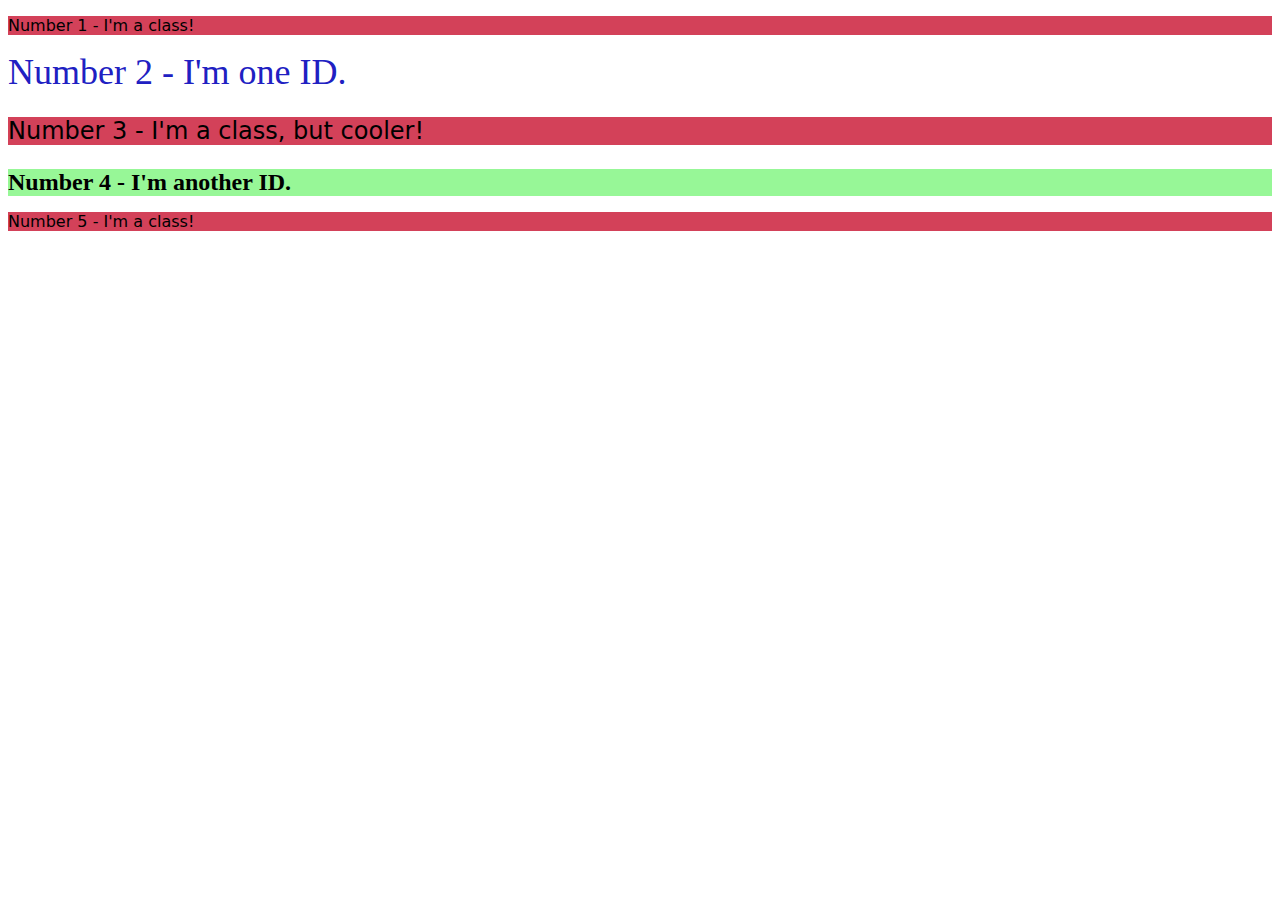
<file: foundations/intro-to-css/02-class-id-selectors/index.html>
<!DOCTYPE html>
<html lang="en">
  <head>
    <meta charset="UTF-8">
    <meta http-equiv="X-UA-Compatible" content="IE=edge">
    <meta name="viewport" content="width=device-width, initial-scale=1.0">
    <title>Class and ID Selectors</title>
    <link rel="stylesheet" href="style.css">
  </head>
  <body>
    <p class="cl1">Number 1 - I'm a class!</p>
    <div id="one">Number 2 - I'm one ID.</div>
    <p class="cl1" id="three">Number 3 - I'm a class, but cooler!</p>
    <div id="two">Number 4 - I'm another ID.</div>
    <p class="cl1">Number 5 - I'm a class!</p>
  </body>
</html>
</file>
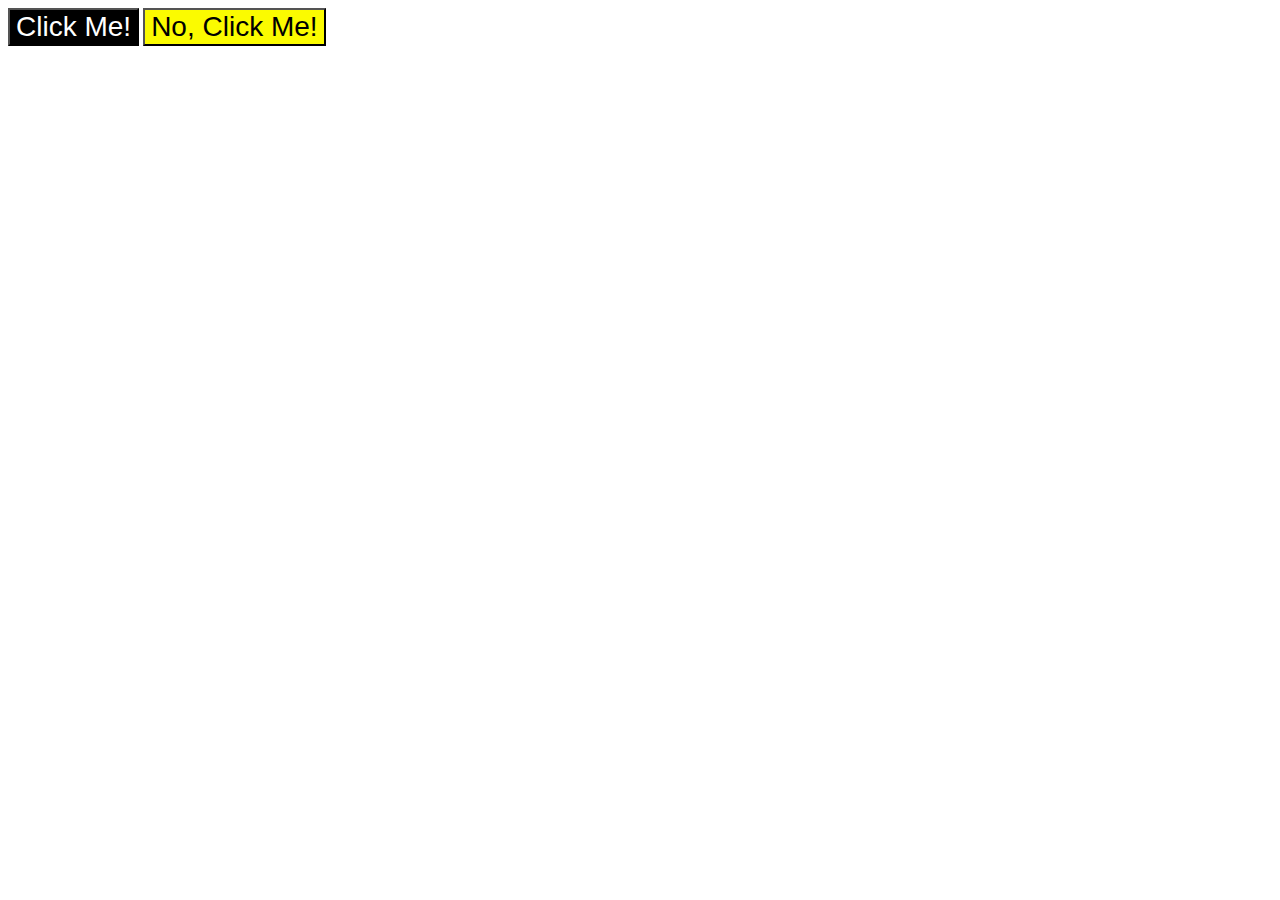
<file: foundations/intro-to-css/03-grouping-selectors/index.html>
<!DOCTYPE html>
<html lang="en">
  <head>
    <meta charset="UTF-8">
    <meta http-equiv="X-UA-Compatible" content="IE=edge">
    <meta name="viewport" content="width=device-width, initial-scale=1.0">
    <title>Grouping Selectors</title>
    <link rel="stylesheet" href="style.css">
  </head>
  <body>
    <button class="cl1">Click Me!</button>
    <button class="cl2">No, Click Me!</button>
  </body>
</html>
</file>
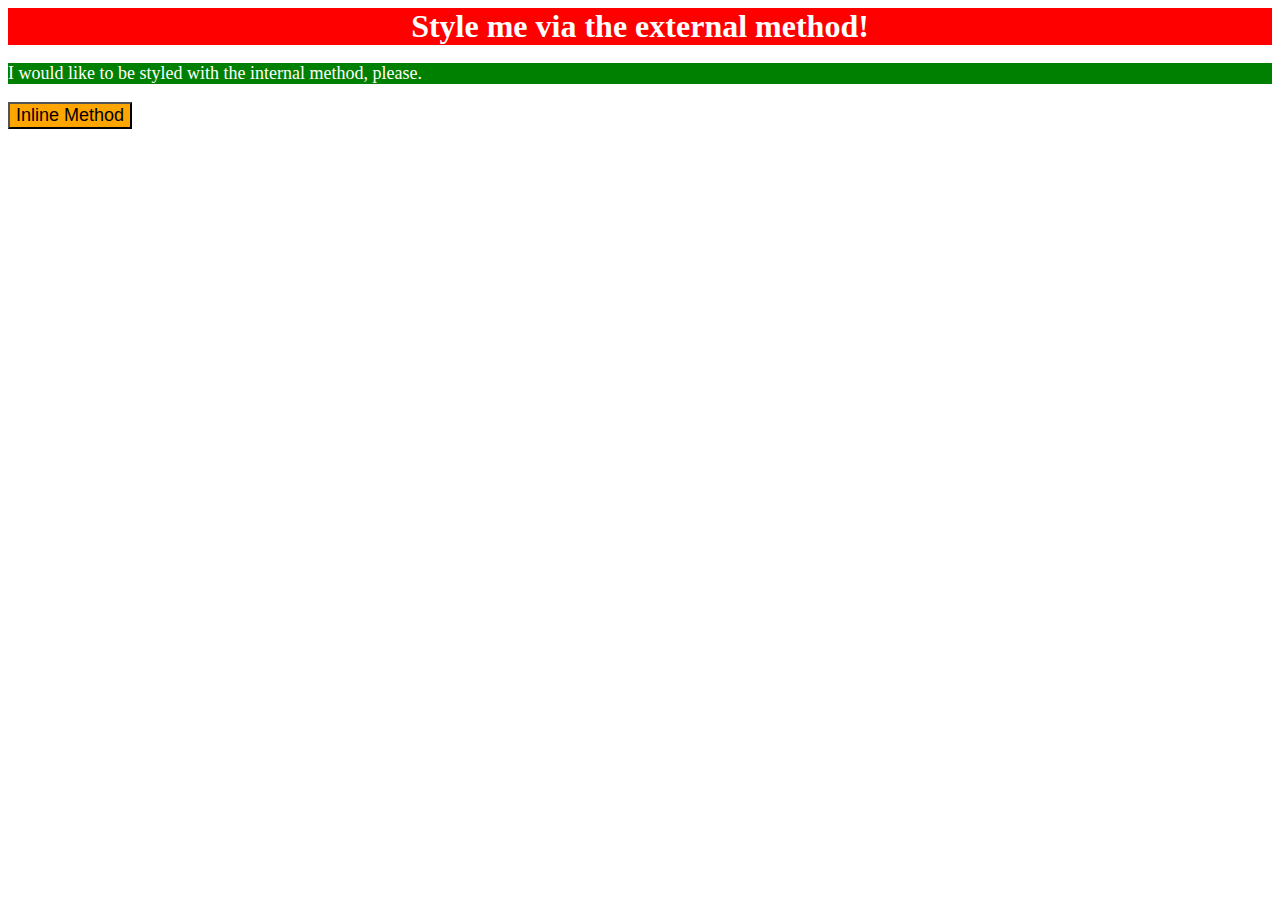
<file: foundations/intro-to-css/01-css-methods/f_01_my_answer/index.html>
<!DOCTYPE html>
<html lang="en">
  <head>
    <link rel="stylesheet" href="./styles.css">
    <meta charset="UTF-8">
    <meta http-equiv="X-UA-Compatible" content="IE=edge">
    <meta name="viewport" content="width=device-width, initial-scale=1.0">
    <title>Methods for Adding CSS</title>
    <style>
      p {
        background-color: green; color: white; font-size: 18px;
      }
    </style>
  </head>
  <body>
    <div>Style me via the external method!</div>
    <p>I would like to be styled with the internal method, please.</p>
    <button style="background-color: orange; font-size: 18px;">Inline Method</button>
  </body>
</html>
</file>
<file: foundations/intro-to-css/02-class-id-selectors/style.css>
.cl1 {
    background-color: rgb(211, 65, 89); 
    font-family: "Verdana", "Dejavu Sans", sans-serif;

}

#one {
    color: rgb(32, 32, 194); 
    font-size: 36px;
}

#three {
    font-size: 24px;
}

#two {
    background-color: rgb(151, 247, 151); 
    font-size: 24px; 
    font-weight: bold;
}
</file>
<file: foundations/intro-to-css/03-grouping-selectors/style.css>
.cl1 {
    background-color: rgb(0, 0, 0); 
    color: rgb(255, 255, 255);
}

.cl2 {
    background-color: rgb(251, 251, 0);
}

.cl1, .cl2 {
    font-size: 28px;
    font-family: "Helvetica", "Times New Roman", sans-serif;
}
</file>
<file: foundations/intro-to-css/01-css-methods/f_01_my_answer/styles.css>
div {
    color: white; background-color: red; text-align: center;
    font-size: 32px; font-weight: bold;
}
</file>
